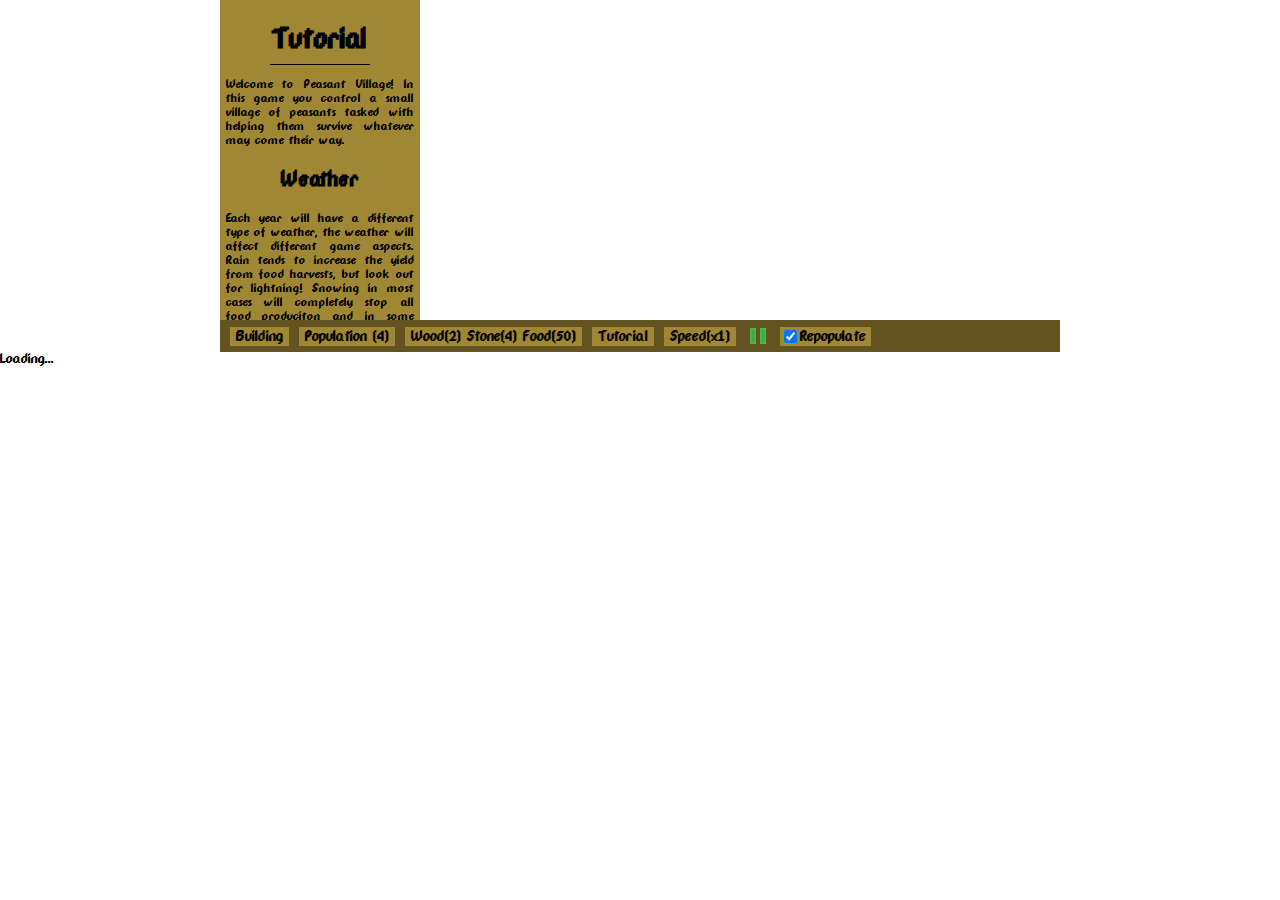
<file: game1/index.html>
<!DOCTYPE html>
<html lang="">
  <head>
    <meta charset="utf-8">
    <meta name="viewport" content="width=device-width, initial-scale=1.0">
    <title>p5 Game project</title>
    <link rel="stylesheet" href="style.css">
    <script src="../p5.min.js"></script>
    <script src="../addons/p5.dom.min.js"></script>
    <script src="../addons/p5.sound.min.js"></script>
    <script src="sketch.js"></script>
    <script src="data.js"></script>
    <script src="Building.js"></script>
    <script src="Person.js"></script>
    <script src="Weather.js"></script>
  </head>
  <body>
    <div id="screen">
      <div id="main-holder">
        <div id="main">
          <div id="top-content">
            <div id="canvas-holder">
              <!-- canvas goes here -->
            </div>
            <div id="popup-info">
              <div id="popup-tutorial" class="popups">
                <h1>Tutorial</h1>
                <hr>
                <p>Welcome to Peasant Village! In this game you control a small village of peasants
                  tasked with helping them survive whatever may come their way.
                </p>
                <h2>Weather</h2>
                <p>Each year will have a different type of weather, the weather will affect 
                  different game aspects. Rain tends to increase the yield from food harvests, 
                  but look out for lightning! Snowing in most cases will completely stop all food 
                  produciton and in some cases increase the food conumption.</p>
                <h2>Resources</h2>
                <p>There are three main types of resources: food, wood, and stone. Food is 
                  constantly consumed by your peasants every year, the more people you have the 
                  more food you will need to feed them. Wood and Stone are both building resources 
                  different buildings will require differnet amounts of these resources.</p>
                <h2>Buildings</h2>
                <p>Buildings are used to attain resources, increase housing space to increase 
                  population, and repopulate. All buildings have housing space, although houses 
                  have much more than any other building. Your population will not increase unless 
                  you have the housing space for it. Houses are also required to increase the 
                  population size, peasants will go into a house to have a kid. Farms, forrests, 
                  and quarries are all buildings use to produce resources.</p>
                <h2>Other</h2>
                <p>You can control the speed of the game by clicking on the speed button at the 
                  bottom. You can also control if the peasants will repopulate. Note that your 
                  peasants can die of old age so it is wise to keep you age diverse.</p>
              </div>
              <div id="popup-building" class="popups" style="display: none;">
                  <h1>Building</h1>
                  <hr>
                  <input type="radio" name="building-button" onChange="updateMouseBuilding()" value="REMOVE" checked> Remove Building<br>
                  <input type="radio" name="building-button" onChange="updateMouseBuilding()" value="WOODEN_HOUSE"> Wooden House<br>
                  <input type="radio" name="building-button" onChange="updateMouseBuilding()" value="STONE_HOUSE"> Stone House<br>
                  <input type="radio" name="building-button" onChange="updateMouseBuilding()" value="FARM"> Farm<br>
                  <input type="radio" name="building-button" onChange="updateMouseBuilding()" value="FORREST"> Forrest<br>
                  <input type="radio" name="building-button" onChange="updateMouseBuilding()" value="QUARRY"> Quarry
                </div>
                <div id="popup-resources" class="popups" style="display: none;">
                  <h1>Resources</h1>
                  <hr>
                  <p>Food: <span id="popup-res-food">10</span></p>
                  <p>Wood: <span id="popup-res-wood">10</span></p>
                  <p>Stone: <span id="popup-res-stone">10</span></p>
                  <hr>
                  <p>Houses: <span id="popup-res-houses">3</span></p>
                  <p>Population: <span id="popup-res-population">12</span></p>
                  <p>Housing Space: <span id="popup-res-hs">25</span></p>
                  <p>Females: <span id="popup-res-females">3</span></p>
                  <p>Males: <span id="popup-res-males">3</span></p>
                  <hr>
                  <p>Farms: <span id="popup-res-farms">5</span></p>
                  <p>Food Production: <span id="popup-res-foodproduction">15</span></p>
                  <p>Food Consumption: <span id="popup-res-foodconsumption">15</span></p>
                  <hr>
                  <p>Forrests: <span id="popup-res-forrests">3</span></p>
                  <hr>
                  <p>Quarries: <span id="popup-res-quarries">1</span></p>
                </div>
            </div>
          </div>
          <div id="controls">
            <!-- todo: job priority-->
            <button class="control" id="control-building" onClick="openBuilding()">Building</button>
            <button class="control" id="control-population">Population (4)</button>
            <button class="control" id="control-resources" onClick="openResources()">Wood(2) Stone(4) Food(50)</button>
            <!--<button class="control" id="control-log">Log</button>-->
            <button class="control" id="control-tutorial" onClick="openPopup('popup-tutorial')">Tutorial</button>
            <button class="control" id="control-speed" onClick="toggleSpeed()">Speed(x1)</button>
            <button class="control" id="control-pause-resume" onClick="toggleGameRunning()" style="background: url(images/pause.png);width:24px;height:24px;"></button>
            <div class="control" style="padding-right: 5px;">
              <input type="checkbox" id="control-repopulate" onClick="toggleRepopulation()" checked>Repopulate
            </div>
          </div>
        </div>
      </div>
    </div>
  </body>
</html>
</file>
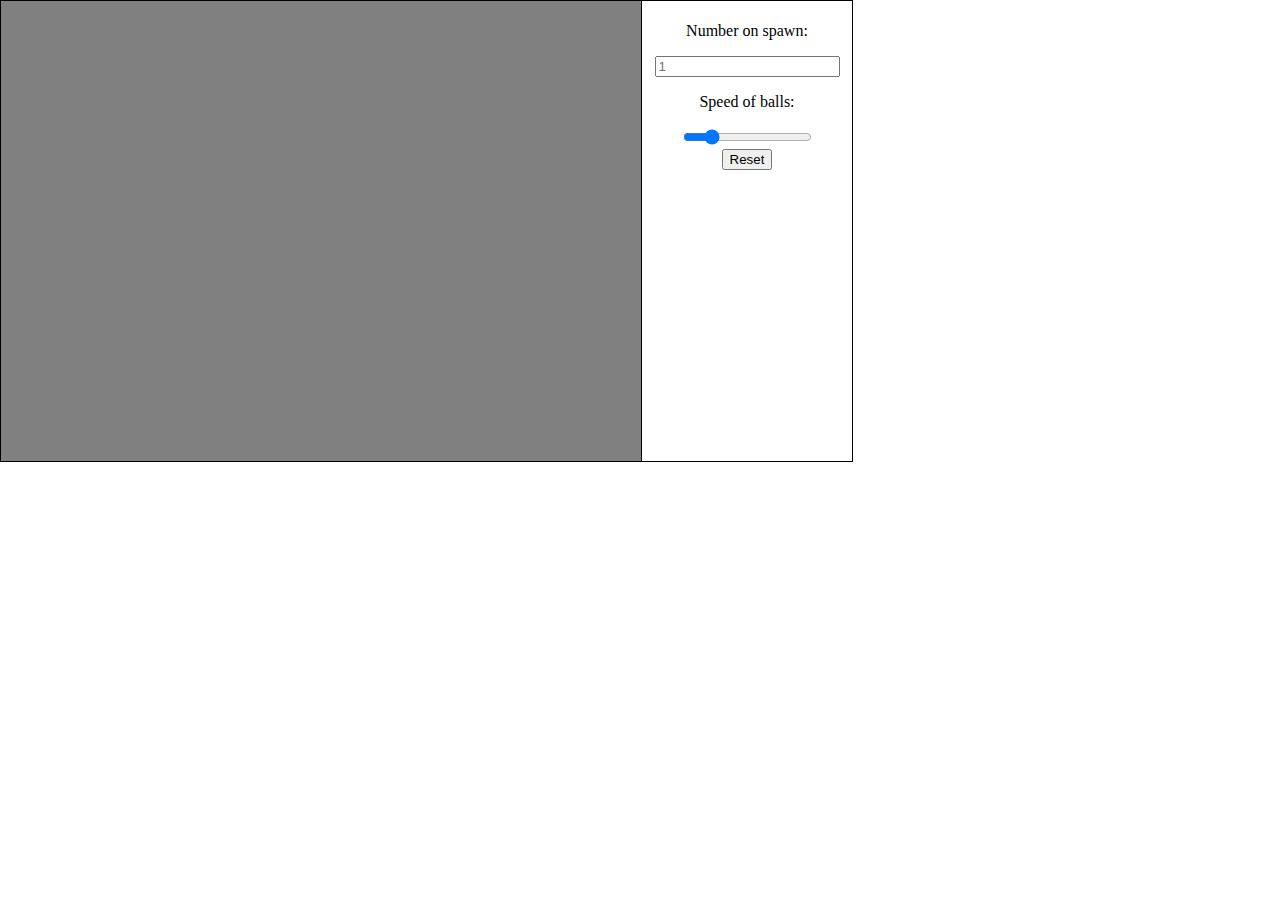
<file: test-project/index.html>
<!DOCTYPE html>
<html lang="">
  <head>
    <meta charset="utf-8">
    <meta name="viewport" content="width=device-width, initial-scale=1.0">
    <title>p5 test project</title>
    <link rel="stylesheet" href="style.css">
    <style> body {padding: 0; margin: 0;} </style>
    <script src="../p5.min.js"></script>
    <script src="../addons/p5.dom.min.js"></script>
    <script src="../addons/p5.sound.min.js"></script>
    <script src="sketch.js"></script>
  </head>
  <body>
    <div id="main">
      <div id="canvas-holder">
        <!-- canvas goes here -->
      </div>
      <div id="form">
        <p>Number on spawn:</p>
        <input type="number" value="# spawned" placeholder="1" id="input-spawn"/>
        <br/>

        <p>Speed of balls:</p>
        <input type="range" min="1" max="100" value="20" onChange="updateSpeed()" class="slider" id="input-speed">

        <br/>

        <input type="button" value="Reset" onclick="clearBalls();" id="input-reset"/>
        
      </div>
    </div>
  </body>
</html>
</file>
<file: game1/style.css>
@font-face {
	font-family: "DP Comic";
	src: url("fonts/dpcomic.ttf");
}

body {
	padding: 0; margin: 0;
	font-family: "DP Comic";
}

button {
	font-family: "DP Comic";
}

#screen {
	text-align:center;
	width: 100%;
}

#main-holder{
	margin: auto;
	overflow: hidden;
	width: 841px;
}

#main {
	display: block;
}

#top-content{
	margin:0;
	display:table;
	overflow: hidden;
}

#popup-info{
	float:left;
	background: rgb(160, 135, 52);;
	height: 320px;
	width: 200px;
	overflow: auto;
}

#controls{
	margin: 0px;
	width: 840px;
	background: rgb(99,83,32);
	height: 32px;
	overflow:auto;
	display: flex;
	align-items: center;
}

.control {
	font-size: 17px;
	vertical-align: middle;
	margin-left: 10px;
	background: rgb(160, 135, 52);
	border: none;
	outline:0;
}

input {
	vertical-align:middle; 
}

#popup-info hr {
	margin-left: 25%;
	width: 50%;
	display: block;
    height: 1px;
    border: 0;
    border-top: 1px solid black;
    padding: 0; 
}

#popup-info h1{
	margin-bottom: 6px;
	margin-top: 24px;
}

#popup-info p {
	font-size: 14px;
	margin-top: 12px;
	margin-bottom: 0px;
	text-align:justify;
	margin-left: 6px;
	margin-right: 6px;
}

#popup-info input[type="radio"] {
	vertical-align:middle;
}


#canvas-holder{
	float: left;
	font-size:0;
	width:640px;
	background: blue;
	/* border:1px solid black; */
}
</file>
<file: test-project/style.css>
body {
	height: 100%;
}

#main {
	text-align:center;
	width: 100%;
	height: 100%;
	overflow: hidden;
}

#main-content{
	margin:auto;
	display: inline-block;
	text-align:left;
}

#canvas-holder{
	font-size:0;
	float:left;
	width:640px;
	border:1px solid black;
	padding: 0px;
	display: inline-block;
}

#form{
	/* text-align:center; */
	margin-left:641px;
	height: 450px;
	border: 1px solid black;
	padding: 5px;
	width: 200px;
}
</file>
